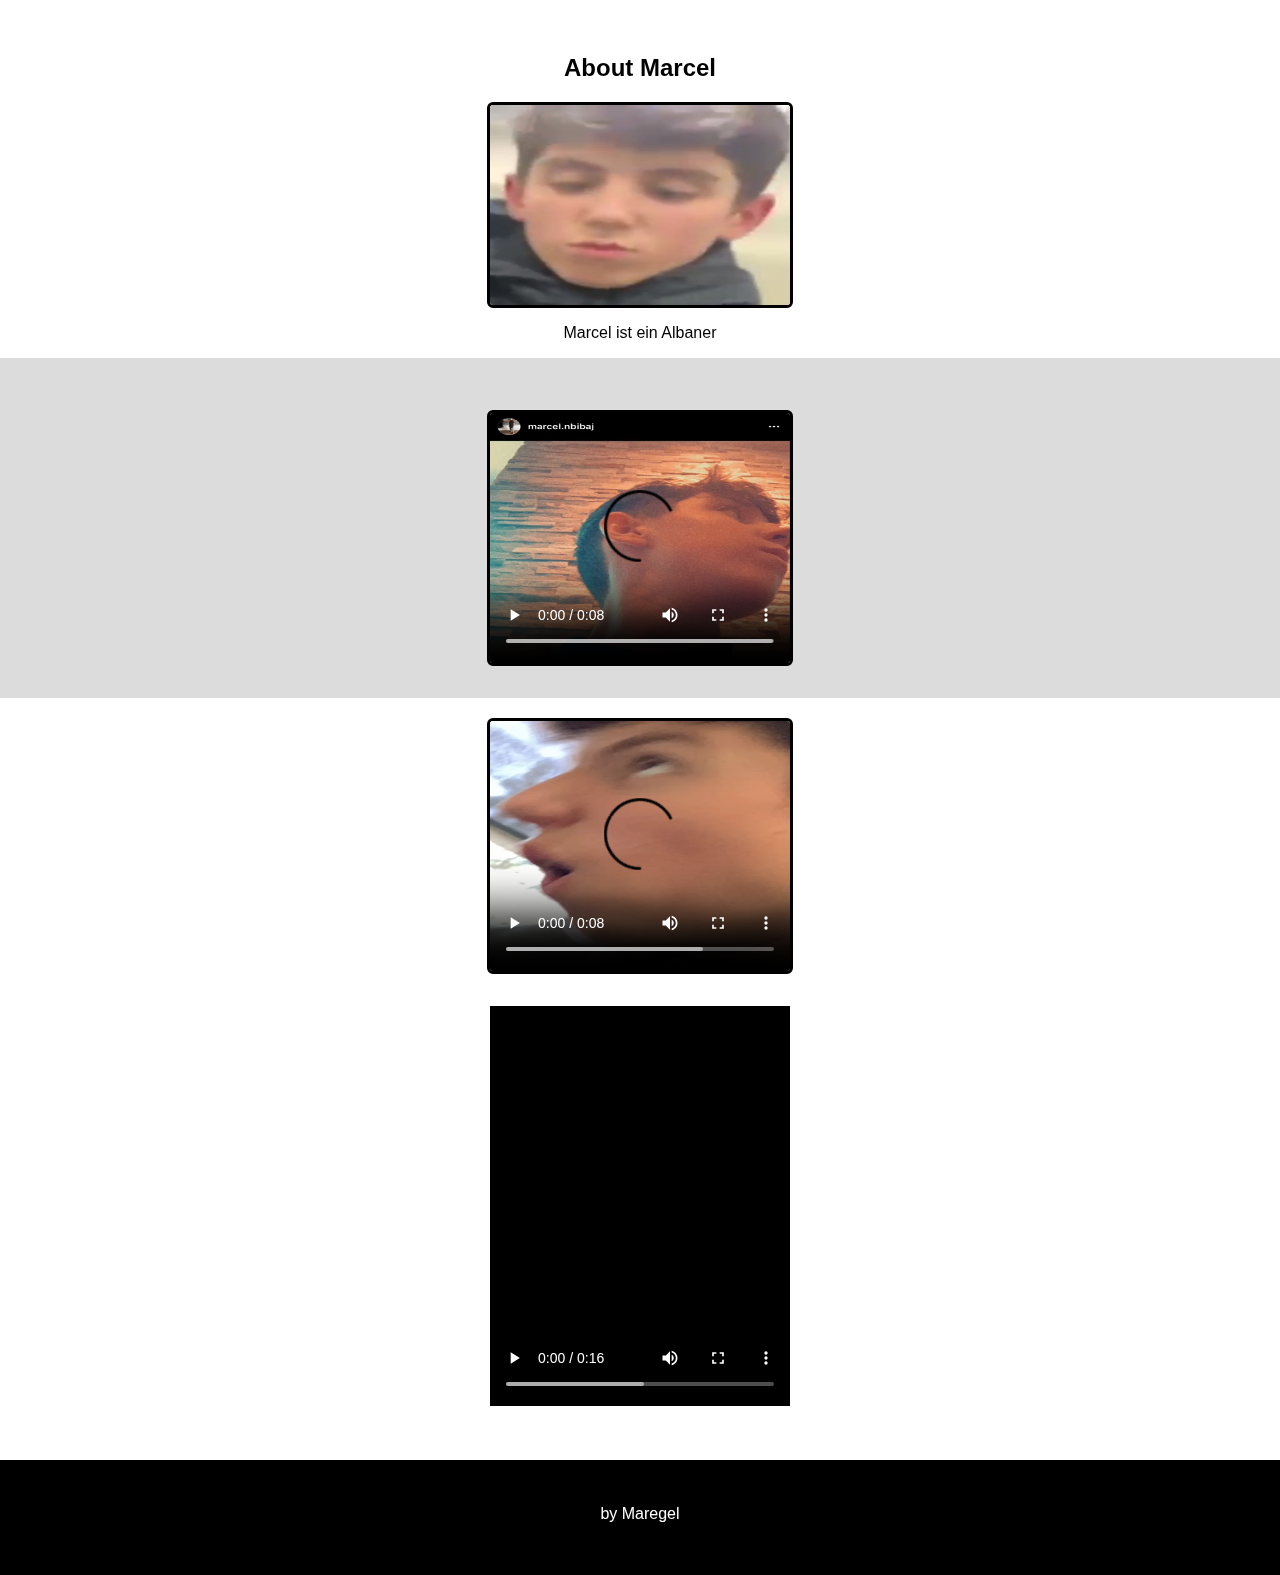
<file: marcel.html>
<!DOCTYPE html>
<html lang="de">
  <head>
    <link rel="stylesheet" href="marcel.css" />
    <title>hello my name is romanus</title>
    <meta charset="utf-8" />
    <meta name="viewport" content="width=device-width, initial-scale=1.0" />
    <script src="index.js"></script>
  </head>
  <body>
    <div class="navigator">
      <!--<a href="#thanos">About marcel </a>
-->      
    </div>
    <div id="margel">
    <section class="margel">
      <p style=color:black;"></p>

     <!-- <h2 align="center">About Marcel</h2>
      -->
      <img
        class="morshu"
        width="300px"
        onclick="mongoFunc()"
      />
      <div id="morshu">
      
      </p>
      </div>
    </section>
    <section class="morshu">
      <h2 align="center">About Marcel</h2>
        <img
          class="marcel"
          src="marcel.pb"
          width="300px" 
          height="200"
          marcel.pb align="middle"
         onclick="morshuFunc()"
         />
            
        <div id="marcel.text">
          
        <p align="center">
         Marcel ist ein Albaner
        </p>
      </div>
    </section>
    <section class="romanus">
      <h2 align="center"></h2>
        <class="romanuspng"/>
        <center>
        <video src="marcel.video" type="mp4/video" controls="controls" width="300px" height="250"
        </center>
      />

      <p />
      </div>
    </section>
    <section class="thanospng">
      <div id="thanos">
      <h2 align="center"></h2>
      <center>
     <video src="maregelamaregel" controls="controls" width="300" height="250"
      </center> 
     />
      <p align="center">
        Thanos.<br />
        A purple titan who killed his own fellow titans and his own mother.<br />
        He then fought against the superheroes of the marvel universe.<br />
        After that he destroyed 50% of the whole living creatures of the
        world.<br />
        BUT he has some videos on the internet that he doesnt want other people
        to see...
      </p>
    </div>
    </section>
    <section class="bulgaria_man">
      <h2 align="center"></h2>
      <center>
        <video src="iwassorry" type="mp4/video" width="300px" controls="controls"></video>
      </center>

      <p align="center">
        <br />
        
      </p>
    </section>
    <!--<section class="bosna">
      <div id="Bosnian">
      <h2 align="center">Bosnian Military Training</h2>
      <center>
          <video id="bosna_video" src="bosna.MP4" type="mp4/video" width="300px" controls="controls"</video>
      </center>
      
      <p align="center">
        Bosnian military training > Slovenian military training
      </p>
    </div>
    </section>
      <section class="chernobyl_man">
        <h2 align="center">About chernobyl man</h2>
        <center>
          <video src="chernobyl_man" type="mp4/video" width="300px" controls="controls"></video>
        </center>
  
        <p align="center">
         "lives" under very hard conditions
         and is from chernobyl <br />
          
    </section>
    -->
    <footer>
      <p align="center"> by <a class="m_link" href="marcel.html">M</a>aregel</p>
     <section class="marcel">
       
    </footer>
  </body>
</html>
</file>
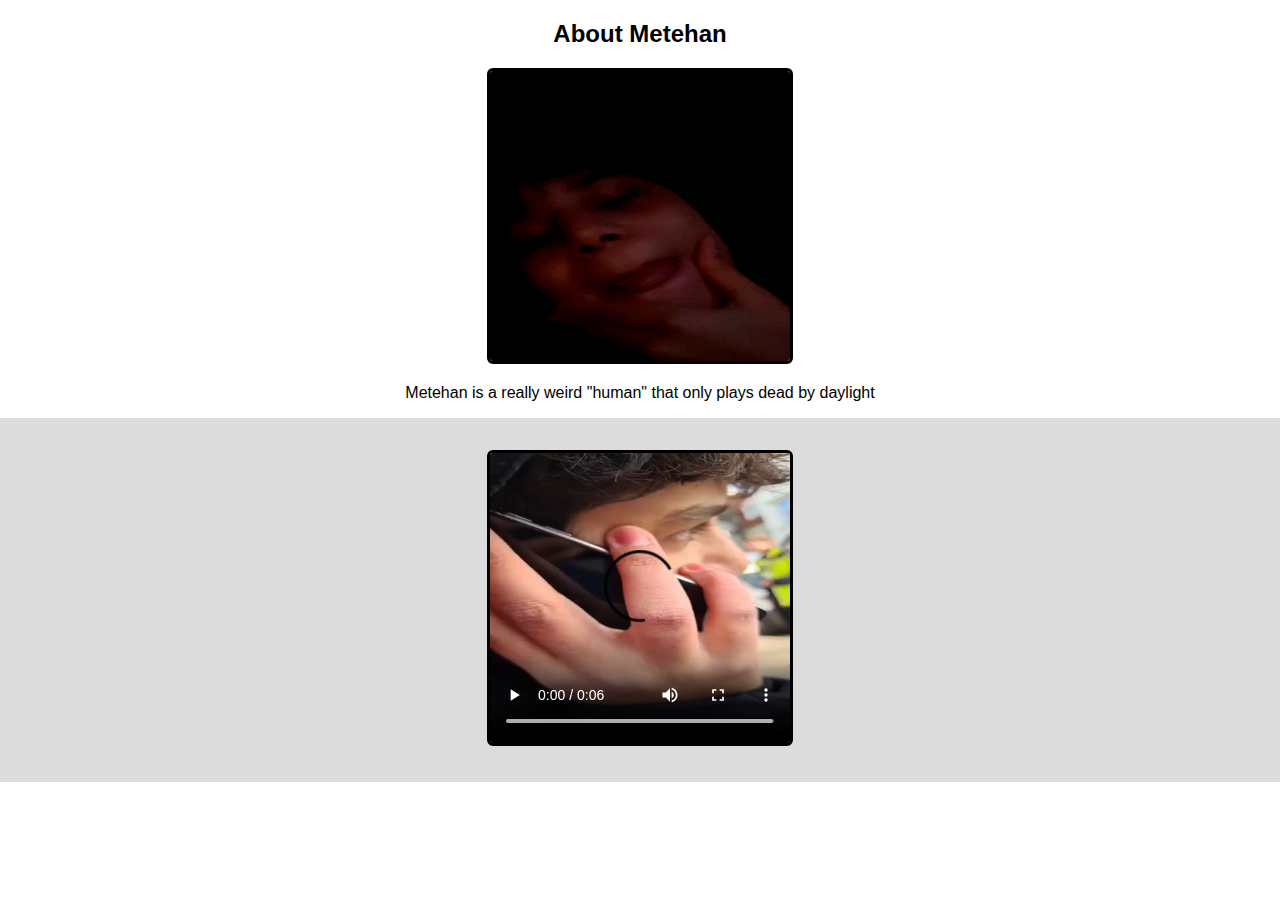
<file: metehan.html>
<!DOCTYPE html>
<html lang="de">
  <head>
    <link rel="stylesheet" href="metehan.css"/>
    <title>Metehan</title>
    <script src="index.js"></script>
  </head>
    <body>
      <div id="metehan1">
        <section class="metehan1">
            <p style=color:black;"></p>
            <h2 align="center">About Metehan</h2>
            
            <center>
            <img 
            class="metehanpng1"
            src="metehan.pb" 
            width="200px"
            height="290px"
            onclick="meteganFunc()"
            />
            <center/>
            <p align="center"> Metehan is a really weird "human" that only plays dead by daylight</p>
<div id="metehan2">
  <section class="metegan2">
    <center> 
      <video src="metehanvideo1" controls="controls" type="mp4/video" width="300px" height="290px" class="metehanpng2"></video>
    </center>
    

      <footer>
      </footer>
    </body>
    <html>
</file>
<file: safe.html>
<!DOCTYPE html>
<html lang="de">
  <head>
    <link rel="stylesheet" href="yugoslav.css" />
    <title>Code</title>
    <meta charset="utf-8" />
    <meta name="viewport" content="width=device-width, initial-scale=1.0" />
  </head>
  <body>
    <center>
      <div id="code_div">
        <input type="text" placeholder="Code" id="input_code" />
        <button type="button" onclick="codeFunc()">Enter</button>
      </div>
    </center>
    <script>
      function codeFunc() {
        var x = document.getElementById("input_code").value;

        if (x === "dragan") {
          window.open("yugoslav.html");
        } else {
          alert("wrong code");
        }
      }
    </script>
  </body>
</html>
</file>
<file: safemarcel.html>
<!DOCTYPE html>
<html lang="de">
  <head>
    <link rel="stylesheet" href="yugoslav.css" />
    <title>Code</title>
    <meta charset="utf-8" />
    <meta name="viewport" content="width=device-width, initial-scale=1.0" />
  </head>
  <body>
    <center>
      <div id="code_div">
        <input type="text" placeholder="Code" id="input_code" />
        <button type="button" onclick="code_marcel_Func()">Enter</button>
      </div>
    </center>
    <script>
      function code_marcel_Func() {
        var x = document.getElementById("input_code").value;

        if (x === "nikollbibaj") {
          window.open("marcel.html");
        } else {
          alert("wrong code");
        }
      }
    </script>
  </body>
</html>
</file>
<file: marcel.css>
body {
  margin: 0;
  font-family: Arial, Helvetica, sans-serif;
}

/*.navigator {
  background-color: black;
  position: 20px;
  overflow: hidden;
}

section {
  padding-top: 3px;
  padding-bottom: 7px;
}

.navigator {
  position: fixed;
  overflow: hidden;
  width: 100%;
}

.navigator a {
  float: left;
  padding: 14px 16px;
  text-decoration: none;
  color: white;
  text-align: center;
  font-size: 16px;
  border-color: black;
  border-width: 1px;
  border-style: solid;
}

.navigator a:hover {
  color: black;
  background-color: white;
  transition: 0.3s;
}
*/
.morshu {
  background-color: white;
}

.marcel {
  width: 300px;
  height: 150;
  display: block;
  margin-left: auto;
  margin-right: auto;
  border-color: black;
  border-width: 3px;
  border-style: solid;
  border-radius: 6px;
}

.romanus video {
  width: 300px;
  height: 150;
  display: block;
  margin-left: auto;
  margin-right: auto;
  border-color: black;
  border-width: 3px;
  border-style: solid;
  border-radius: 6px;
  object-fit: fill;
}

.iwassorry video {
  padding-top: 2em;
  border-color: black;
  border-width: 3px;
  border-style: solid;
  border-radius: 6px;
  object-fit: fill;
}
.m_link {
  text-decoration: none;
  color: white;
}

.romanus {
  background-color: gainsboro;
  padding-bottom: 2em;
  padding-top: 2em;
}

.romanuspng {
  width: 300px;
  height: 200px;
  display: block;
  margin-left: auto;
  margin-right: auto;
  border-color: black;
  border-width: 3px;
  border-style: solid;
  border-radius: 6px;
  object-fit: fill;
}

.mongopng {
  width: 300px;
  display: block;
  margin-left: auto;
  margin-right: auto;
  border-color: black;
  border-width: 3px;
  border-style: solid;
  border-radius: 6px;
}

.mongo {
  padding-top: 49px;
  background-color: gainsboro;
  color: black;
}

.thanospng video {
  width: 300px;
  display: block;
  margin-left: auto;
  margin-right: auto;
  border-color: black;
  border-width: 3px;
  border-style: solid;
  border-radius: 6px;
  object-fit: fill;
  margin-bottom: 2em;
}

footer {
  width: 100%;
  background-color: black;
  padding-bottom: 30px;
}

footer p {
  color: white;
  padding-top: 45px;
}

@media only screen and (max-width: 560px) {
  .navigator a {
    float: left;
    padding: 14px 16px;
    text-decoration: none;
    color: white;
    text-align: center;
    font-size: 15px;
    border-color: black;
    border-width: 1px;
    border-style: solid;
  }
}

@media only screen and (max-width: 534px) {
  .navigator a {
    float: left;
    padding: 14px 16px;
    text-decoration: none;
    color: white;
    text-align: center;
    font-size: 14px;
    border-color: black;
    border-width: 1px;
    border-style: solid;
  }
}

@media only screen and (max-width: 507px) {
  .navigator a {
    float: left;
    padding: 14px 16px;
    text-decoration: none;
    color: white;
    text-align: center;
    font-size: 13px;
    border-color: black;
    border-width: 1px;
    border-style: solid;
  }
}

@media only screen and (max-width: 481px) {
  .navigator a {
    float: left;
    padding: 14px 16px;
    text-decoration: none;
    color: white;
    text-align: center;
    font-size: 12px;
    border-color: black;
    border-width: 1px;
    border-style: solid;
  }
}

@media only screen and (max-width: 454px) {
  .navigator a {
    float: left;
    padding: 14px 16px;
    text-decoration: none;
    color: white;
    text-align: center;
    font-size: 11px;
    border-color: black;
    border-width: 1px;
    border-style: solid;
  }
}

@media only screen and (max-width: 428px) {
  .navigator a {
    float: left;
    padding: 14px 16px;
    text-decoration: none;
    color: white;
    text-align: center;
    font-size: 10px;
    border-color: black;
    border-width: 1px;
    border-style: solid;
  }
}

@media only screen and (max-width: 401px) {
  .navigator a {
    float: left;
    padding: 14px 16px;
    text-decoration: none;
    color: white;
    text-align: center;
    font-size: 9px;
    border-color: black;
    border-width: 1px;
    border-style: solid;
  }
}

@media only screen and (max-width: 375px) {
  .navigator a {
    float: left;
    padding: 14px 16px;
    text-decoration: none;
    color: white;
    text-align: center;
    font-size: 8px;
    border-color: black;
    border-width: 1px;
    border-style: solid;
  }
}

@media only screen and (max-width: 348px) {
  .navigator a {
    float: left;
    padding: 14px 16px;
    text-decoration: none;
    color: white;
    text-align: center;
    font-size: 7px;
    border-color: black;
    border-width: 1px;
    border-style: solid;
  }
}

@media only screen and (max-width: 321px) {
  .navigator a {
    float: left;
    padding: 14px 16px;
    text-decoration: none;
    color: white;
    text-align: center;
    font-size: 6px;
    border-color: black;
    border-width: 1px;
    border-style: solid;
  }
}
</file>
<file: metehan.css>
body {
  margin: 0;
  font-family: Arial, Helvetica, sans-serif;
}
.metehan1 {
  background-color: white;
}
.metehanpng1 {
  width: 300px;
  border-color: black;
  border-width: 3px;
  border-style: solid;
  border-radius: 6px;
}
.metegan2 {
  background-color: gainsboro;
}
.metehanpng2 {
  margin-top: 2em;
  margin-bottom: 2em;
  border-color: black;
  border-width: 3px;
  border-style: solid;
  border-radius: 6px;
  object-fit: fill;
}
</file>
<file: yugoslav.css>
#gobriol {
  object-fit: cover;
  width: 100vw;
  height: 100vh;
  position: fixed;
  top: 0;
  left: 0;
}

#halay {
  visibility: hidden;
}

#code_div {
  margin-top: 25%;
}
</file>
